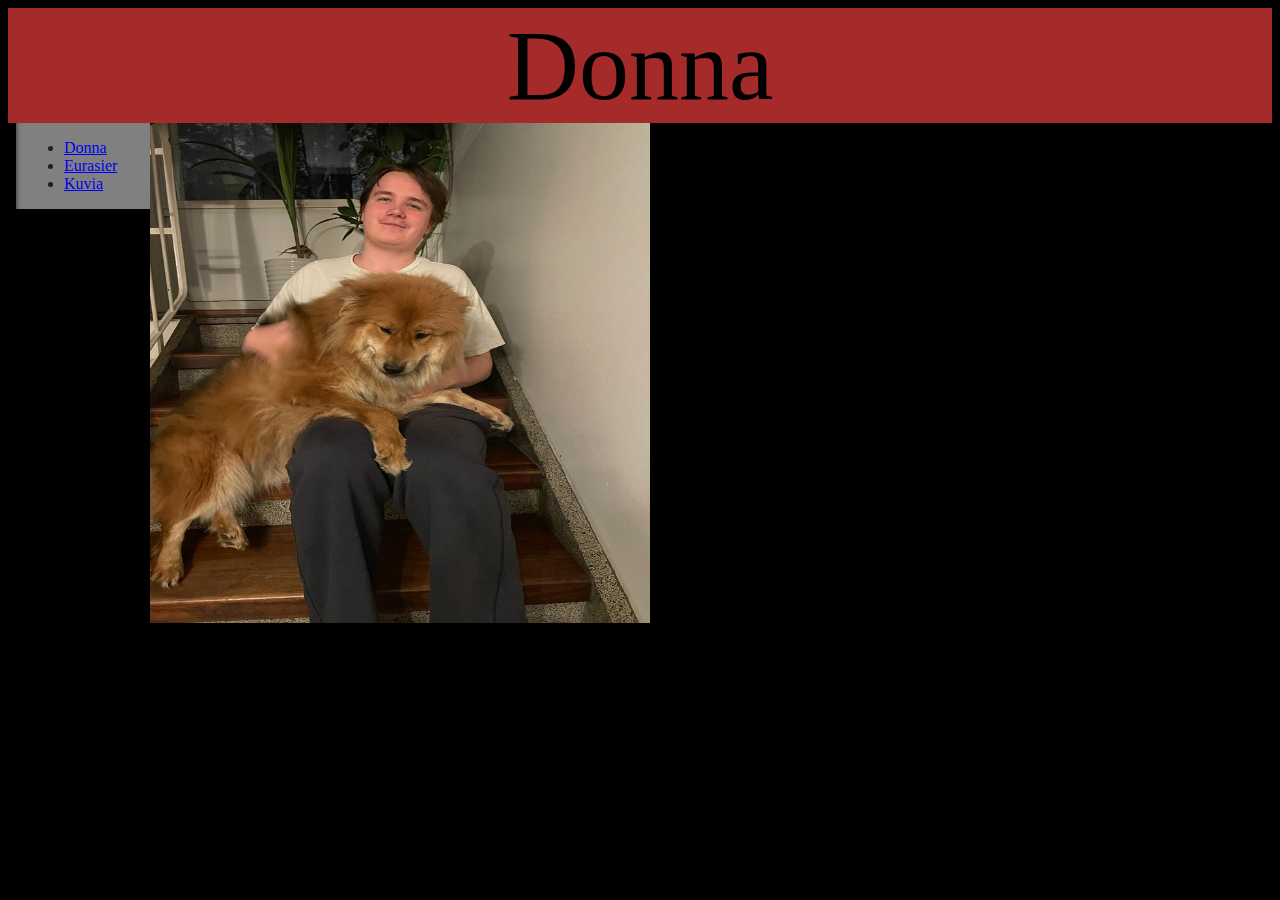
<file: index.html>
<!DOCTYPE html>
<html lang="en">
<head>
    <meta charset="UTF-8">
    <meta http-equiv="X-UA-Compatible" content="IE=edge">
    <meta name="viewport" content="width=device-width, initial-scale=1.0">
    <title>Document</title>
    <link rel="stylesheet" href="sivu1.css">
</head>
<body>
    <header>Donna</header>
    <section>
        <ul>
    <li><a href="C:\nettisivu\sivu2.html">Donna</a></li>
    <li><a href="C:\nettisivu\sivu3.html">Eurasier</a></li>
    <li><a href="C:\nettisivu\sivu4.html">Kuvia</a></li>
        </ul>
    </section>
    <img src="IMG-20220206-WA0000.jpg" alt="koira" style="width: 500px; height: 500px;">
</body>
</html>
</file>
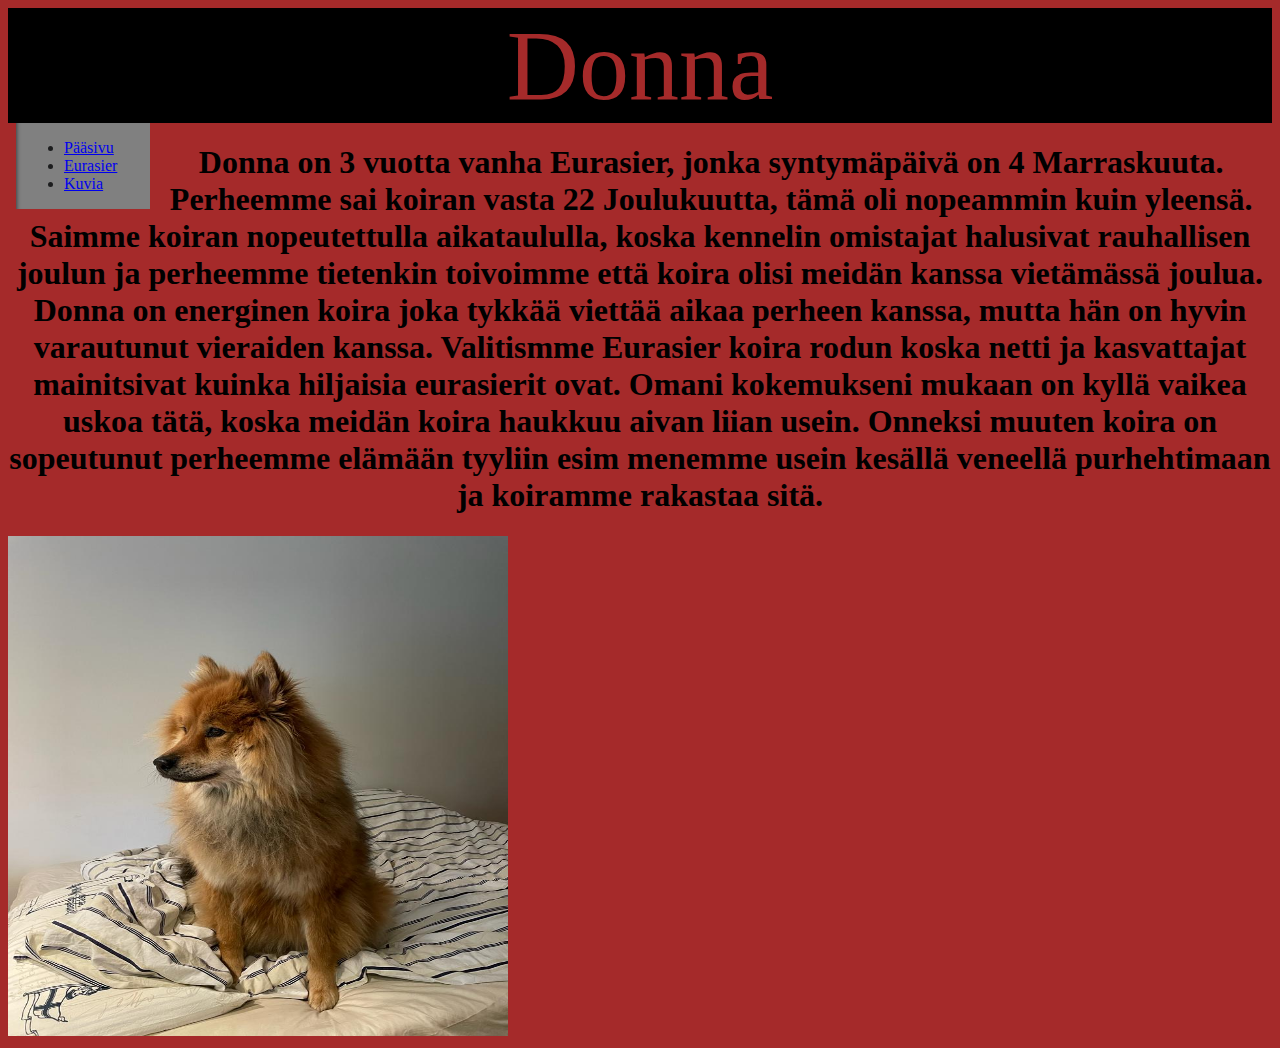
<file: sivu2.html>
<!DOCTYPE html>
<html lang="en">
<head>
    <meta charset="UTF-8">
    <meta http-equiv="X-UA-Compatible" content="IE=edge">
    <meta name="viewport" content="width=device-width, initial-scale=1.0">
    <title>Document</title>
    <link rel="stylesheet" href="sivu2.css">
</head>
<body>
    <header>Donna</header>
    <section>
        <ul>
    <li><a href="C:\nettisivu\index.html">Pääsivu</a></li>
    <li><a href="C:\nettisivu\sivu3.html">Eurasier</a></li>
    <li><a href="C:\nettisivu\sivu4.html">Kuvia</a></li>
        </ul>
    </section>


    
   <h1>Donna on 3 vuotta vanha Eurasier, jonka syntymäpäivä on 4 Marraskuuta. Perheemme sai koiran vasta 22 Joulukuutta, tämä oli nopeammin kuin yleensä. Saimme koiran nopeutettulla aikataululla, koska kennelin omistajat halusivat rauhallisen joulun ja perheemme tietenkin toivoimme että koira olisi meidän kanssa vietämässä joulua. Donna on energinen koira joka tykkää viettää aikaa perheen kanssa, mutta hän on hyvin varautunut vieraiden kanssa. Valitismme Eurasier koira rodun koska netti ja kasvattajat mainitsivat kuinka hiljaisia eurasierit ovat. Omani kokemukseni mukaan on kyllä vaikea uskoa tätä, koska meidän koira haukkuu aivan liian usein. Onneksi muuten koira on sopeutunut perheemme elämään tyyliin esim menemme usein kesällä veneellä purhehtimaan ja koiramme rakastaa sitä. </h1>
   <img src="IMG-20230423-WA0005.jpg" alt="" width="500px" height="500px" >
</body>
</html>
</file>
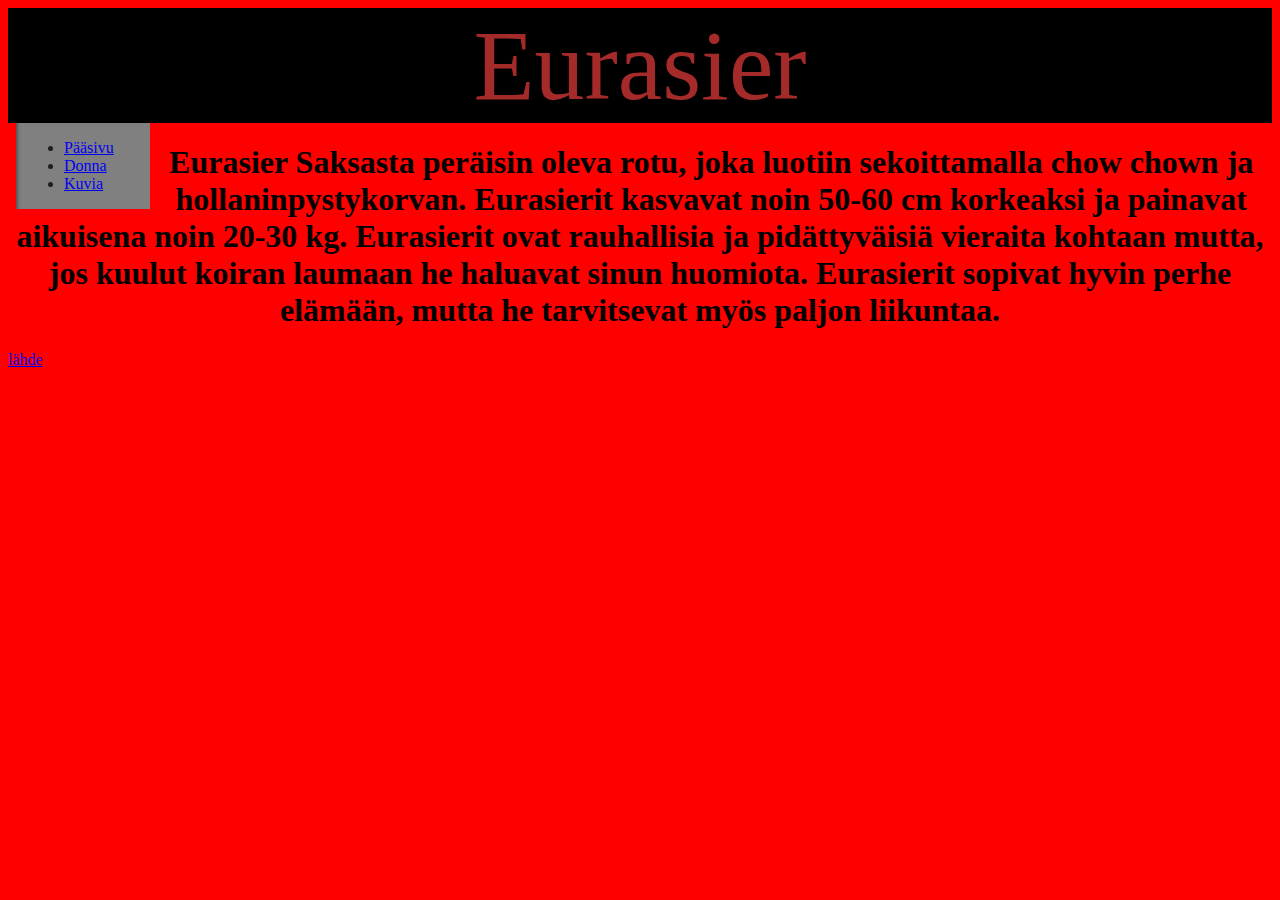
<file: sivu3.html>
<!DOCTYPE html>
<html lang="en">
<head>
    <meta charset="UTF-8">
    <meta http-equiv="X-UA-Compatible" content="IE=edge">
    <meta name="viewport" content="width=device-width, initial-scale=1.0">
    <title>Document</title>
    <link rel="stylesheet" href="sivu3.css">
</head>
<body>
    <header>Eurasier</header>
    <section>
        <ul>
    <li><a href="C:\nettisivu\index.html">Pääsivu</a></li>
    <li><a href="C:\nettisivu\sivu2.html">Donna</a></li>
    <li><a href="C:\nettisivu\sivu4.html">Kuvia</a></li>
        </ul>
    </section>
    <h1>Eurasier Saksasta peräisin oleva rotu, joka luotiin sekoittamalla chow chown ja hollaninpystykorvan. Eurasierit kasvavat noin 50-60 cm korkeaksi ja painavat aikuisena noin 20-30 kg. Eurasierit ovat rauhallisia ja pidättyväisiä vieraita kohtaan mutta, jos kuulut koiran laumaan he haluavat sinun huomiota. Eurasierit sopivat hyvin perhe elämään, mutta he tarvitsevat myös paljon liikuntaa. </h1>
    <a href="https://fi.wikipedia.org/wiki/Eurasier">lähde</a>
</body>
</html>
</file>
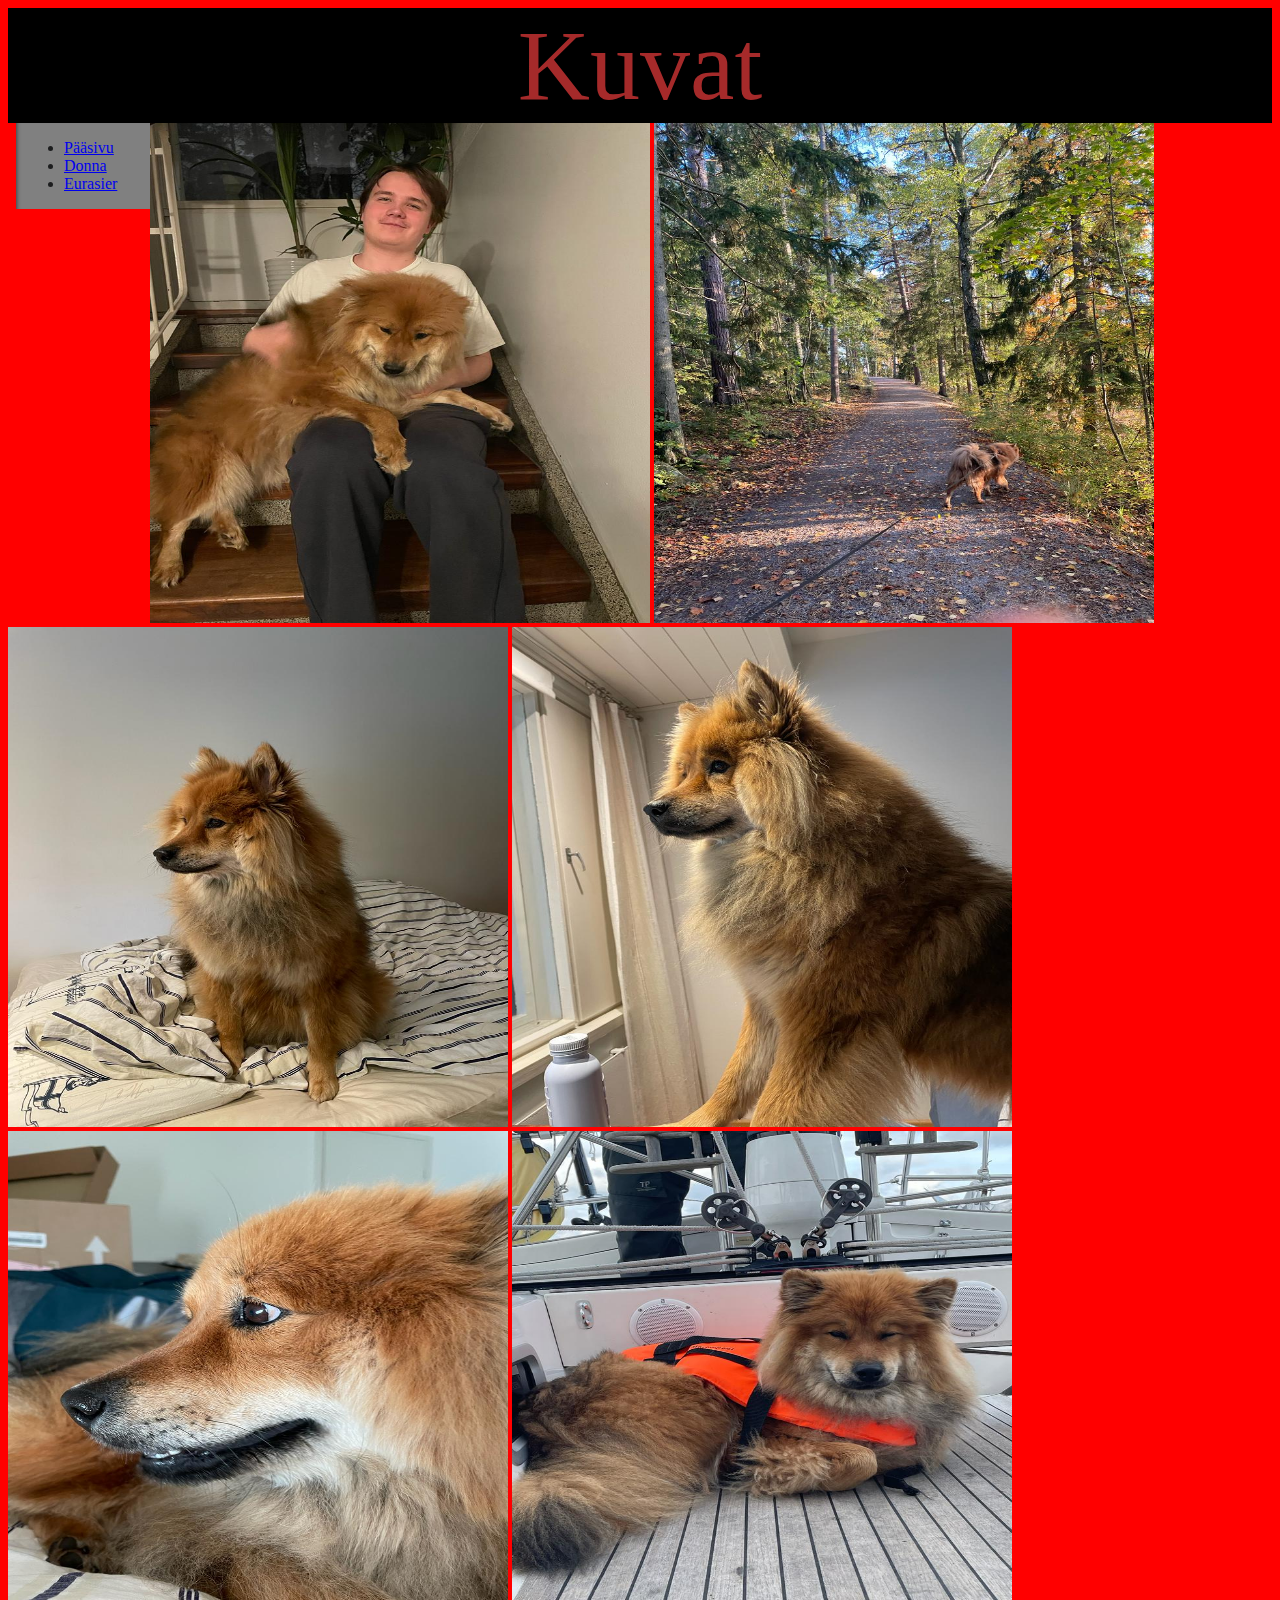
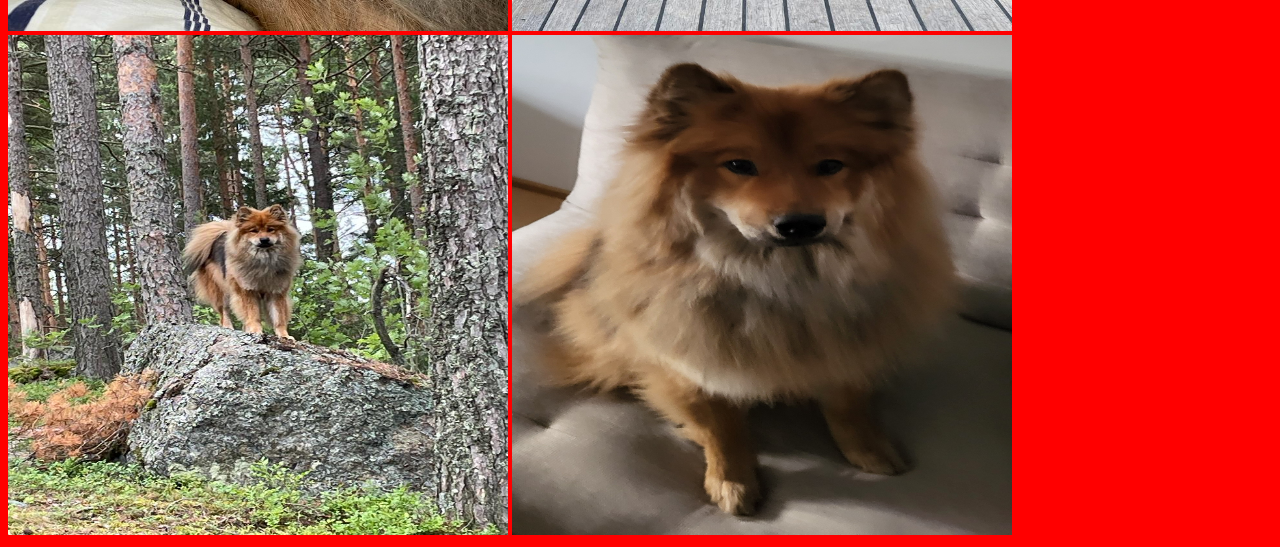
<file: sivu4.html>
<!DOCTYPE html>
<html lang="en">
<head>
    <meta charset="UTF-8">
    <meta http-equiv="X-UA-Compatible" content="IE=edge">
    <meta name="viewport" content="width=device-width, initial-scale=1.0">
    <title>Document</title>
    <link rel="stylesheet" href="sivu4.css">
</head>
<body>
    <header>Kuvat</header>
    <section>
        <ul>
    <li><a href="C:\nettisivu\index.html">Pääsivu</a></li>
    <li><a href="C:\nettisivu\sivu2.html">Donna</a></li>
    <li><a href="C:\nettisivu\sivu3.html">Eurasier</a></li>
        </ul>
    </section>
    <img src="IMG-20220206-WA0000.jpg" alt="" height="500px" width="500px">
    <img src="IMG-20230423-WA0006.jpg" alt="" height="500px" width="500px">
    <img src="IMG-20230423-WA0005.jpg" alt="" height="500px" width="500px">
    <img src="IMG-20230423-WA0004.jpg" alt="" height="500px" width="500px">
    <img src="IMG-20230423-WA0003.jpg" alt="" height="500px" width="500px">
    <img src="IMG-20230423-WA0002.jpg" alt="" width="500px" height="500px">
    <img src="IMG-20230423-WA0000.jpg" alt="" height="500px" width="500px">
    <img src="20230420_192840.jpg" alt="" height="500px" width="500px">
</body>
</html>
</file>
<file: sivu1.css>
header{
    text-align: center;
    font-size: 100px;
    background-color: brown;
 }
 body{
    background-color: black;
  }
  section{width: 10%;
    padding-left: 0.5rem;
    margin-left: 0.5rem;
    float: left;
    box-shadow: inset 5px 0 5px -5px #232527;
    font-style: roman;
    color: #1c1d1e;
    background-color: gray; }
</file>
<file: sivu2.css>
header{
    text-align: center;
    font-size: 100px;
    background-color: black;
    color: brown;
 }
 body{ 
    background-color: brown;
 }
 section{width: 10%;
    padding-left: 0.5rem;
    margin-left: 0.5rem;
    float: left;
    box-shadow: inset 5px 0 5px -5px #232527;
    font-style: roman;
    color: #1c1d1e;
    background-color: gray; }
    h1{
        text-align: center;
     }
</file>
<file: sivu3.css>
header{ 
    text-align: center;
    font-size: 100px;
    background-color: black;
    color: brown;
}
section{width: 10%;
    padding-left: 0.5rem;
    margin-left: 0.5rem;
    float: left;
    box-shadow: inset 5px 0 5px -5px #232527;
    font-style: roman;
    color: #1c1d1e;
    background-color: gray; }
    body{ 
        background-color: red;
    }
    h1{
        text-align: center;
     }
</file>
<file: sivu4.css>
section{width: 10%;
    padding-left: 0.5rem;
    margin-left: 0.5rem;
    float: left;
    box-shadow: inset 5px 0 5px -5px #232527;
    font-style: roman;
    color: #1c1d1e;
    background-color: gray; }
    header{ 
        text-align: center;
        font-size: 100px;
        background-color: black;
        color: brown;
    }
    body{
        background-color: red;
     }
</file>
